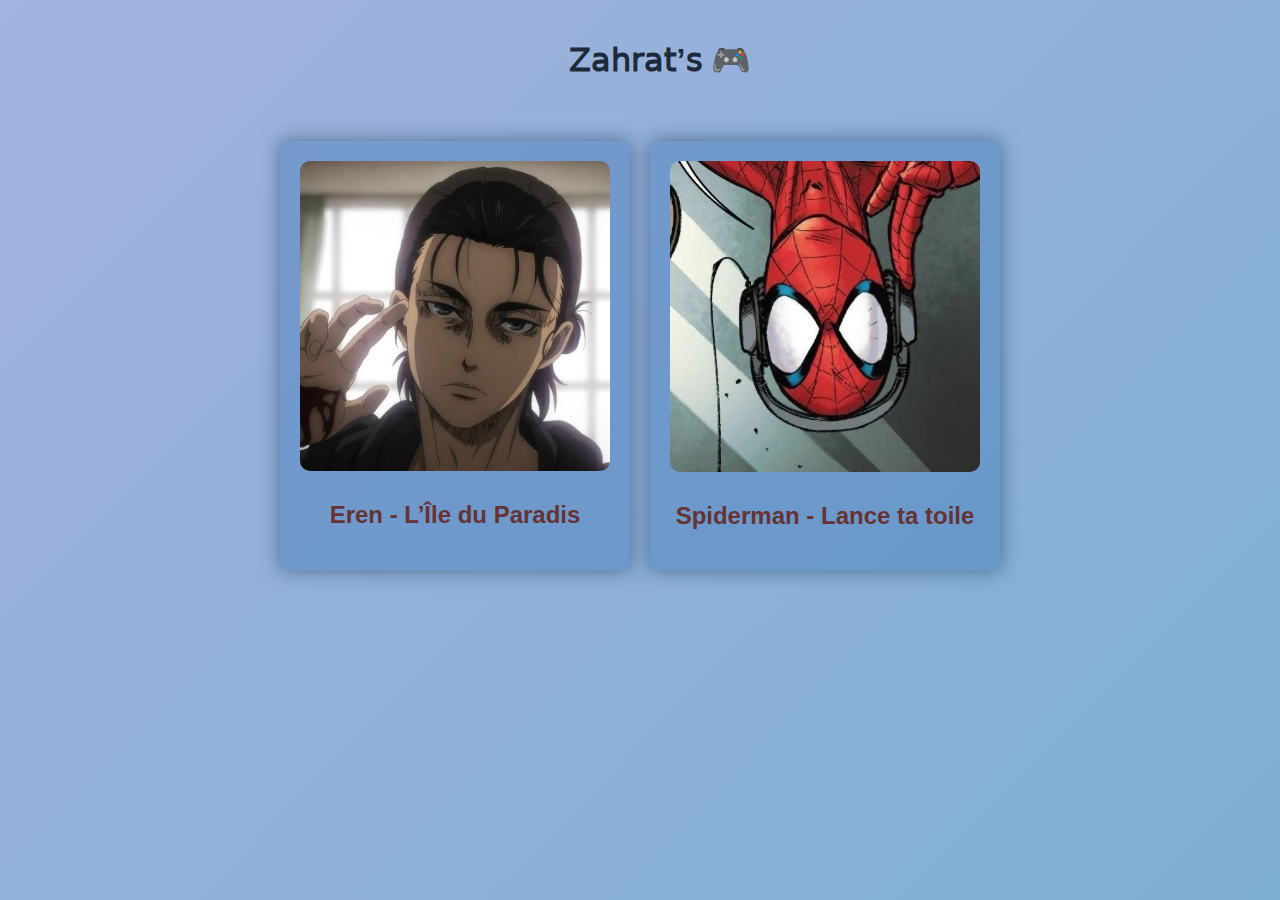
<file: index.html>
<main>
<!DOCTYPE html>
<html lang="fr">
<head>
<meta charset="UTF-8" />
<title>Univers Zahrat - Jeux</title>
<link rel="stylesheet" href="style.css" />
</head>
<body>
<header>
<h1 class="animated-text">𝖹𝖺𝗁𝗋𝖺𝗍’𝗌  🎮</h1>
</header>

<main>
<div class="game-grid">
<div class="card" onclick="startGame('eren')">
<img src="eren.jpg" alt="Eren" />
<h2>Eren - L’Île du Paradis</h2>
</div>
<div class="card" onclick="startGame('spiderman')">
<img src="spiderman.jpg" alt="Spiderman" />
<h2>Spiderman - Lance ta toile</h2>
</div>
</div>

<canvas id="gameCanvas" width="1200" height="400"></canvas>

<!-- Message de succès -->
<div id="spidey-game">
<div id="successMessage" ></div>

<!-- Bouton retour menu -->
<button id="backToMenuBtn" >Retour Menu</button>

<div id="score" style="display:none;">Score : 0</div>
</main>
<script src="script.js"></script>
</body>
</html>
</main>
</file>
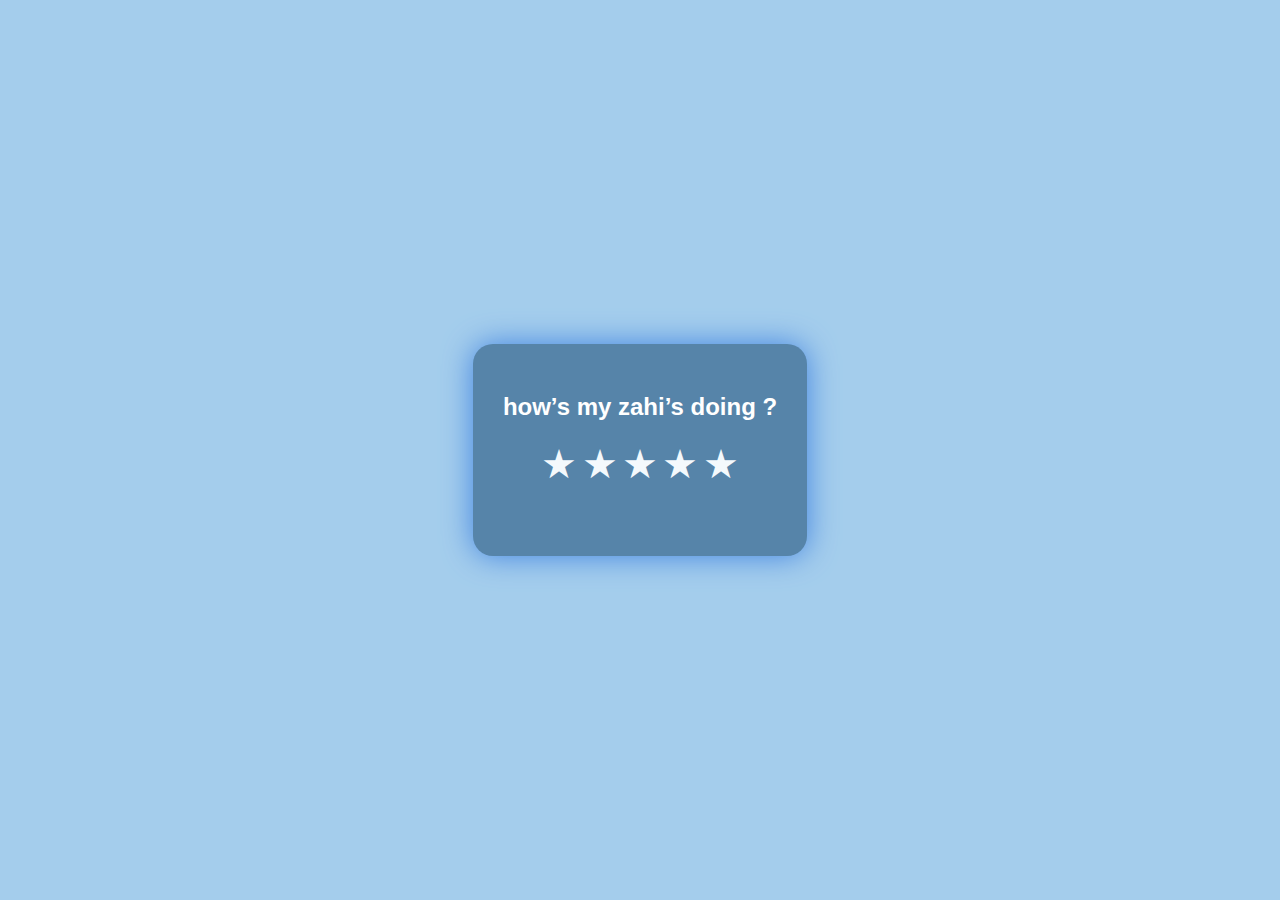
<file: intro.html>
<!DOCTYPE html>
<html lang="fr">
<head>
<meta charset="UTF-8" />
<title>Comment tu vas ?</title>
<style>
body {
  background-color: #a4cdec;
  display: flex;
  flex-direction: column;
  align-items: center;
  justify-content: center;
  height: 100vh;
  margin: 0;
  color: white;
  font-family: Arial, sans-serif;
}

.box {
  background: #5684a9;
  padding: 30px;
  border-radius: 20px;
  box-shadow: 0 0 30px #4184e1;
  text-align: center;
  max-width: 400px;
  color: white;
}

.stars {
  margin-top: 20px;
}

.star {
  font-size: 40px;
  color: #f4f9fc;
  cursor: pointer;
  transition: 0.3s;
  user-select: none;
}

.star.selected {
  color: #0c5687;
}

.response {
  font-size: 18px;
  color: #fffd;
  margin-top: 15px;
  min-height: 24px;
}

.continue-btn {
  margin-top: 30px;
  padding: 10px 20px;
  background:#0c5687;
  color: #000;
  border: none;
  border-radius: 10px;
  cursor: pointer;
  font-weight: bold;
  display: none;
}
</style>
</head>
<body>
<div class="box">
  <h2 id="questionTitle">how’s my zahi’s doing ?</h2>
  <div class="stars" id="starsContainer">
    <span class="star" data-value="1">★</span>
    <span class="star" data-value="2">★</span>
    <span class="star" data-value="3">★</span>
    <span class="star" data-value="4">★</span>
    <span class="star" data-value="5">★</span>
  </div>
  <div class="response" id="response"></div>
  <button class="continue-btn" id="continueBtn">continuer</button>
</div>

<script>
const questions = [
  {
    text: "how’s my zahi’s doing ?",
    messages: {
      1: "oh no :/ send me a message",
      2: "we’ll hug !",
      3: "come here, i'll be higher",
      4: "ooh that’s great 😁",
      5: "i think it’s bc of me 😳"
    },
    storageKey: 'reponse_question1'
  },
  {
    text: "how much do you wanna be tangled with me rn ?",
    messages: {
      1: "not at all",
      2: "a little… but you won’t say it",
      3: "if you insist",
      4: "like..a lot",
      5: "right now rn 🫠"
    },
    storageKey: 'reponse_question2'
  },
  {
    text: "how much do i make your days better (even secretly) ?",
    messages: {
      1: "garde la pêche (menteuse)",
      2: "a little, when you’re bored",
      3: "pretty distracting, ngl",
      4: "the best distraction of ur day",
      5: "totally stealing ur attention(😇)"
    },
    storageKey: 'reponse_question3'
  }
];

let currentQuestionIndex = 0;
let selectedValue = null;

const questionTitle = document.getElementById('questionTitle');
const starsContainer = document.getElementById('starsContainer');
const responseBox = document.getElementById('response');
const continueBtn = document.getElementById('continueBtn');

function clearStars() {
  const stars = starsContainer.querySelectorAll('.star');
  stars.forEach(star => star.classList.remove('selected'));
}

function updateStars(value) {
  clearStars();
  const stars = starsContainer.querySelectorAll('.star');
  stars.forEach(star => {
    if (parseInt(star.getAttribute('data-value')) <= value) {
      star.classList.add('selected');
    }
  });
}

function loadQuestion(index) {
  const question = questions[index];
  questionTitle.textContent = question.text;
  responseBox.textContent = '';
  continueBtn.style.display = 'none';
  selectedValue = null;
  clearStars();

  // Ajouter les listeners sur les étoiles
  const stars = starsContainer.querySelectorAll('.star');
  stars.forEach(star => {
    star.onclick = () => {
      selectedValue = parseInt(star.getAttribute('data-value'));
      updateStars(selectedValue);
      responseBox.textContent = question.messages[selectedValue];
      continueBtn.style.display = 'inline-block';
      continueBtn.textContent = (currentQuestionIndex === questions.length - 1) ? 'allez, tu peux entrer🙄' : 'continuer';
    };
  });
}

continueBtn.addEventListener('click', () => {
  if (!selectedValue) return; // sécurité

  // Sauvegarder la réponse dans localStorage
  localStorage.setItem(questions[currentQuestionIndex].storageKey, selectedValue);

  currentQuestionIndex++;

  if (currentQuestionIndex < questions.length) {
    loadQuestion(currentQuestionIndex);
  } else {
    // Fin des questions, redirection ou autre action
    window.location.href = 'index.html';
  }
});
// Chargement initial
loadQuestion(currentQuestionIndex);
</script>
</body>
</html>
</file>
<file: style.css>
/* Reset & général */
body {
margin: 0;
padding: 0;
background: linear-gradient(135deg, #a3b2de, #7eafd5);
color: rgb(102, 51, 51);
font-family: 'Segoe UI', Tahoma, Geneva, Verdana, sans-serif;
overflow-x: hidden;
display: flex;
flex-direction: column;
align-items: center;
}

header {
padding: 20px;
text-align: center;
width: 100%;
}

.animated-text {
font-size: 2rem;
font-weight: 700;
color: #1c2a39;
text-shadow: 1px 1px 2px #d3acba rgba(0, 0, 0, 0.1);
}

/* Grille des cartes */
.game-grid {
display: grid;
grid-template-columns: repeat(auto-fit, minmax(250px, 1fr));
gap: 20px;
width: 90%;
max-width: 800px;
margin: 20px auto;
}

.card {
background: rgba(38, 107, 177, 0.33);
border-radius: 5px;
padding: 20px;
text-align: center;
cursor: pointer;
box-shadow: 0 0 20px rgba(6, 41, 67, 0.5);
transition: transform 0.3s ease, box-shadow 0.3s ease;
}

.card:hover {
transform: translateY(-8px);
box-shadow: 0 0 40px rgba(101, 58, 124, 0.9);
}

.card img {
width: 100%;
border-radius: 10px;
margin-bottom: 10px;
}

/* Canvas */
#gameCanvas {
display: none;
width: 100vw;
height: auto;
max-height: 100vh;
margin: 0 auto;
background-size: cover;
background-position: center;
background-repeat: no-repeat;
border-radius: 12px;
box-shadow: 0 0 30px rgba(255, 255, 255, 0.4);
}

/* Message de succès */
#successMessage {
display: none;
position: fixed;
top: 50%;
left: 20%;
transform: translate(-50%, -50%);
background: rgba(0, 0, 0, 0.6);
padding: 14px 24px;
border-radius: 12px;
font-size: 1.2rem;
color: white;
text-align: center;
z-index: 1000;
}

/* Bouton retour menu */
#backToMenuBtn {
display: none;
position: fixed;
bottom: 30px;
right: 20px;
padding: 10px 18px;
font-size: 16px;
background-color: #79adf0;
color: white;
border: none;
border-radius: 10px;
cursor: pointer;
box-shadow: 0 0 10px rgba(0, 0, 0, 0.3);
z-index: 1000;
transition: background-color 0.3s ease;
}

#backToMenuBtn:hover {
background-color: #6a6ae0;
}

/* Score */
#score {
display: none;
position: fixed;
top: 20px;
left: 20px;
font-size: 18px;
color: white;
background-color: rgba(0, 0, 0, 0.4);
padding: 8px 14px;
border-radius: 10px;
z-index: 1000;
}
.box {
  background: #000d8a;
  padding: 30px;
  border-radius: 20px;
  box-shadow: 0 0 30px #4169e1;
  text-align: center;
  max-width: 400px;
  margin: 40px auto; /* <-- Ajoute une marge autour */
  color: white;
}

.game-section {
  margin-top: 60px;
  text-align: center;
}
</file>
